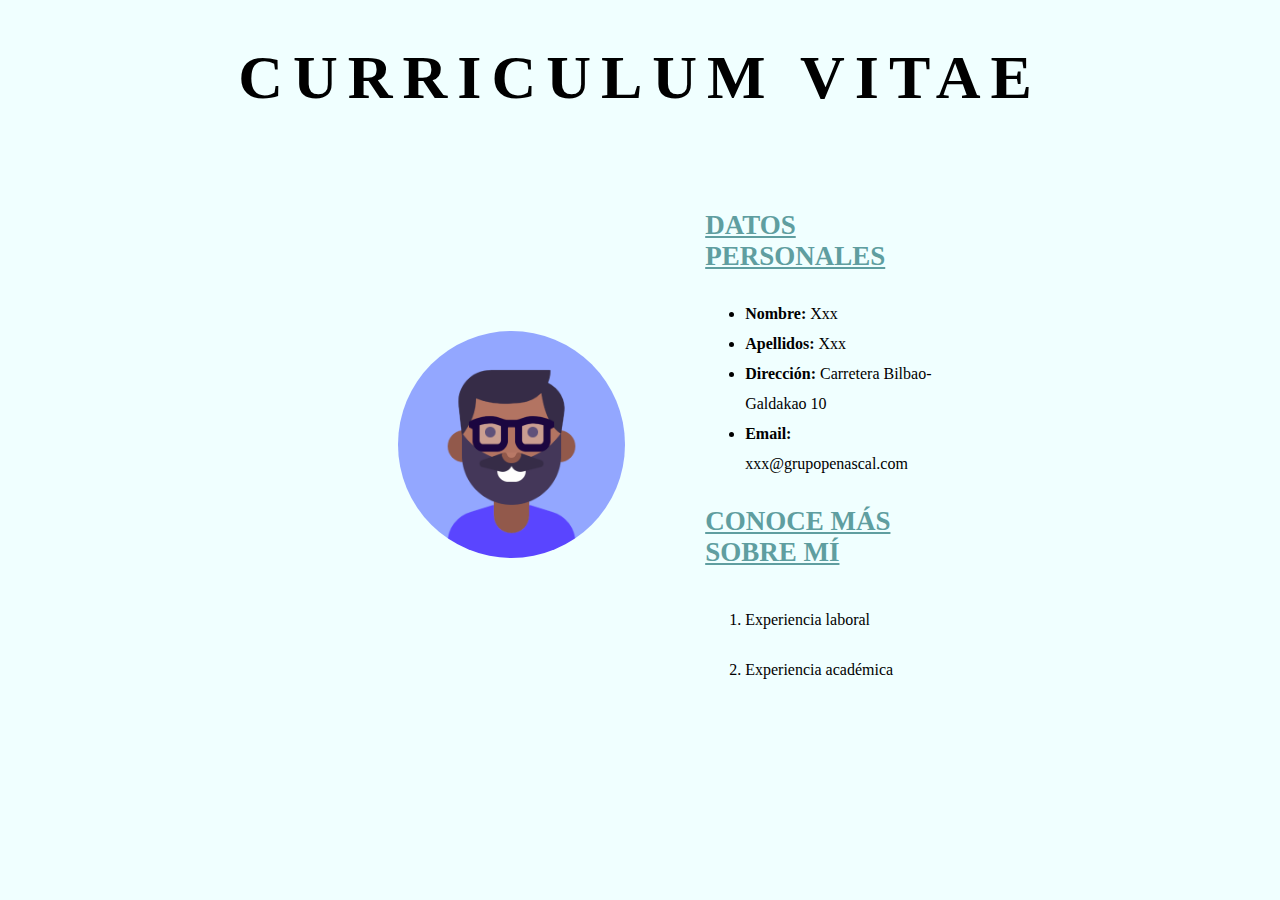
<file: index.html>
<!DOCTYPE html>
<html lang="es">
  <head>
    <meta charset="utf-8" />
    <meta name="description" content="Ejemplo de HTML5" />
    <meta name="keywords" content="HTML5, CSS3, JavaScript" />
    <title>CURRICULUM VITAE</title>


    <link rel="stylesheet" href="estilos.css" />

    <style>
      h3 {
        color: #5f9ea0;
        font-size: 27px;
      }
      body {
        font-family: lucida console;
      }
    </style>
  </head>
  <body>


    <h1
      style="
        text-align: center;
        font-size: 62px;
        letter-spacing: 10px;
        margin-bottom: 70px;
      "
    >
      CURRICULUM VITAE
    </h1>

    <a class="caja_imagen" href="xxx@grupopenascal.com" target="_blank"
      ><img src="photo.png" alt="foto_perfil"
    /></a>


    <div class="caja_datos">
      <h3><u>DATOS PERSONALES</u></h3>
      <ul>
        <li><b>Nombre: </b>Xxx</li>
        <li><b>Apellidos: </b>Xxx</li>
        <li><b>Dirección: </b>Carretera Bilbao-Galdakao 10</li>
        <li><b>Email: </b>xxx@grupopenascal.com</li>
      </ul>

      
      <h3><u>CONOCE MÁS SOBRE MÍ</u></h3>
      <ol>
        <li><a class="enlaces" href="laboral.html">Experiencia laboral</a></li>
        <li>
          <a class="enlaces" href="academica.html">Experiencia académica</a>
        </li>
      </ol>
    </div>
  </body>
</html>
</file>
<file: estilos.css>
/*
Autor: ........
*/
body {
    background-color: #f0ffff;
    text-align: center;
  }
  
  /*
      INDEX	
  */
  
  /* Cajas con contenido principal */
  .caja_imagen {
    display: inline-block;
    width: 30%;
    vertical-align: middle;
  }
  
  .caja_datos {
    display: inline-block;
    width: 20%;
    text-align: left;
    vertical-align: middle;
  }
  
  /* Imagen de perfil */
  img {
    width: 60%;
    border-radius: 999px; /* Para que la imagen se muestre en un círculo */
    border-color: #f0ffff;
  }
  
  /* links y listas */
  li {
    line-height: 30px;
  }
  
  .enlaces {
    line-height: 50px;
    text-decoration: none;
    color: black;
  }
  /* Efecto al paasar por encima de los enlaces */
  .enlaces:hover {
    text-decoration: solid;
    font-size: 20px;
  }
  
  /* OTRAS PAGINAS */
  /* Enlace de volver a la Home */
  .volver {
    display: block;
    padding: 50px 0px 50px 0px;
    text-transform: uppercase;
    font-size: 20px;
  }
  
  .volver:hover {
    font-size: 25px;
    text-decoration: solid;
  }
  
  /* EXPERIENCIA LABORAL Y AFICIONES */
  /* Estilos de tablas */
  table {
    border-bottom: solid 1px black;
    padding-bottom: 35px;
    margin: 0 auto;
  }
  
  .descripcion {
    width: 500px;
  }
  
  td {
    padding-top: 35px;
  }
  
  /* párrafos dentro de la tabla */
  td p {
    text-align: left;
  }
  
  /* imágenes dentro de la tabla */
  td img {
    width: 200px;
    margin: 0;
  }
  
  /* EXPERIENCIA LABORAL */
  /* Clase para resaltar texto con la etiqueta span */
  .destacar {
    text-decoration: underline;
    color: gray;
  }
  
  /* EXPERIENCIA ACADEMICA */
  dl {
    line-height: 2.5rem;
    text-align: left;
    padding-left: 5%;
  }
  
  dt {
    color: #5f9ea0;
    font-size: 18px;
    font-weight: bold;
  }
  
  dd {
    padding-bottom: 1.5rem;
  }
</file>
